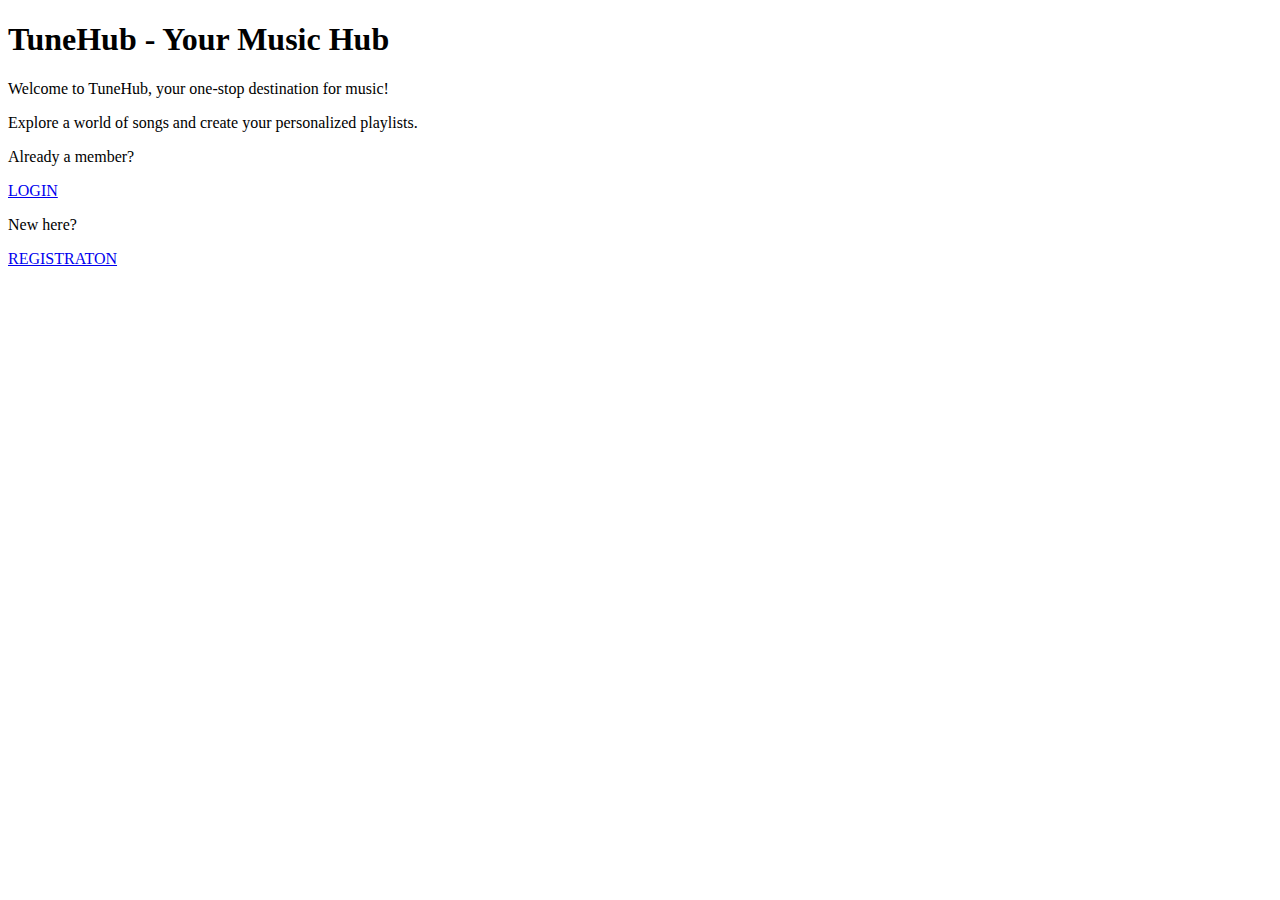
<file: TuneHub-master/TuneHub-master/src/main/resources/templates/index.html>
<!DOCTYPE html>
<html>
<head>
<meta charset="ISO-8859-1">
<title>Insert title here</title>

<link rel="stylesheet" th:href="@{/css/index.css}">
</head>
<body>
	<header>
        <h1>TuneHub - Your Music Hub</h1>
    </header>
	<div>
		 <p>Welcome to TuneHub, your one-stop destination for music!</p>
         <p>Explore a world of songs and create your personalized playlists.</p>
         <p>Already a member?</p>
		 <a href="login">LOGIN</a>
		 <p>New here?</p>
		 <a href="registration">REGISTRATON</a>
	</div>
	
</body>
</html>
</file>
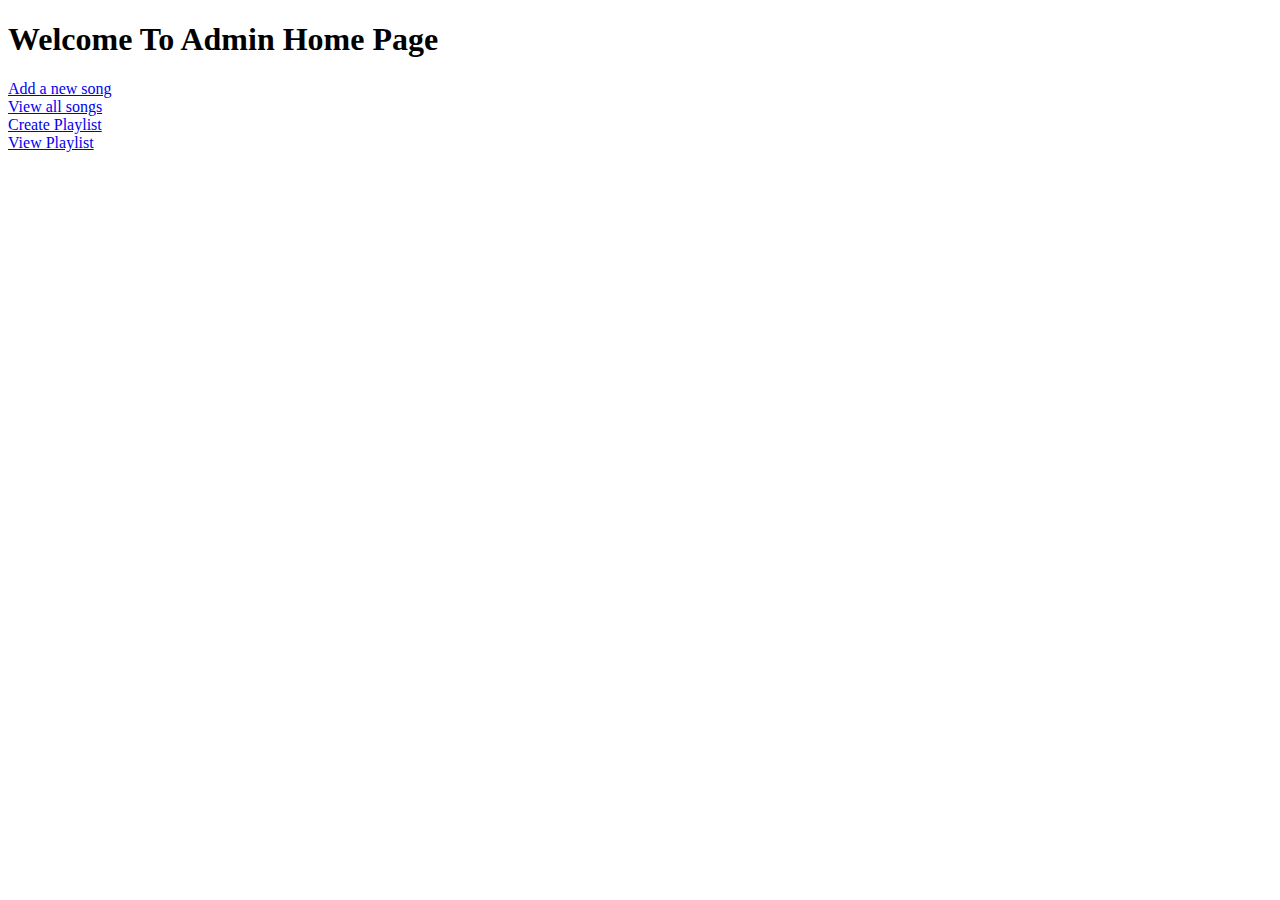
<file: TuneHub-master/TuneHub-master/src/main/resources/templates/adminHome.html>
<!DOCTYPE html>
<html>
<head>
<meta charset="ISO-8859-1">
<title>Insert title here</title>
</head>
<body>
	<h1>Welcome To Admin Home Page</h1>
	<a href="newSong">Add a new song</a>
	<br>
	<a href="viewSong">View all songs</a>
	<br>
	<a href="createPlaylist">Create Playlist</a>
	<br>
	<a href="viewPlaylist">View Playlist</a>
</body>
</html>
</file>
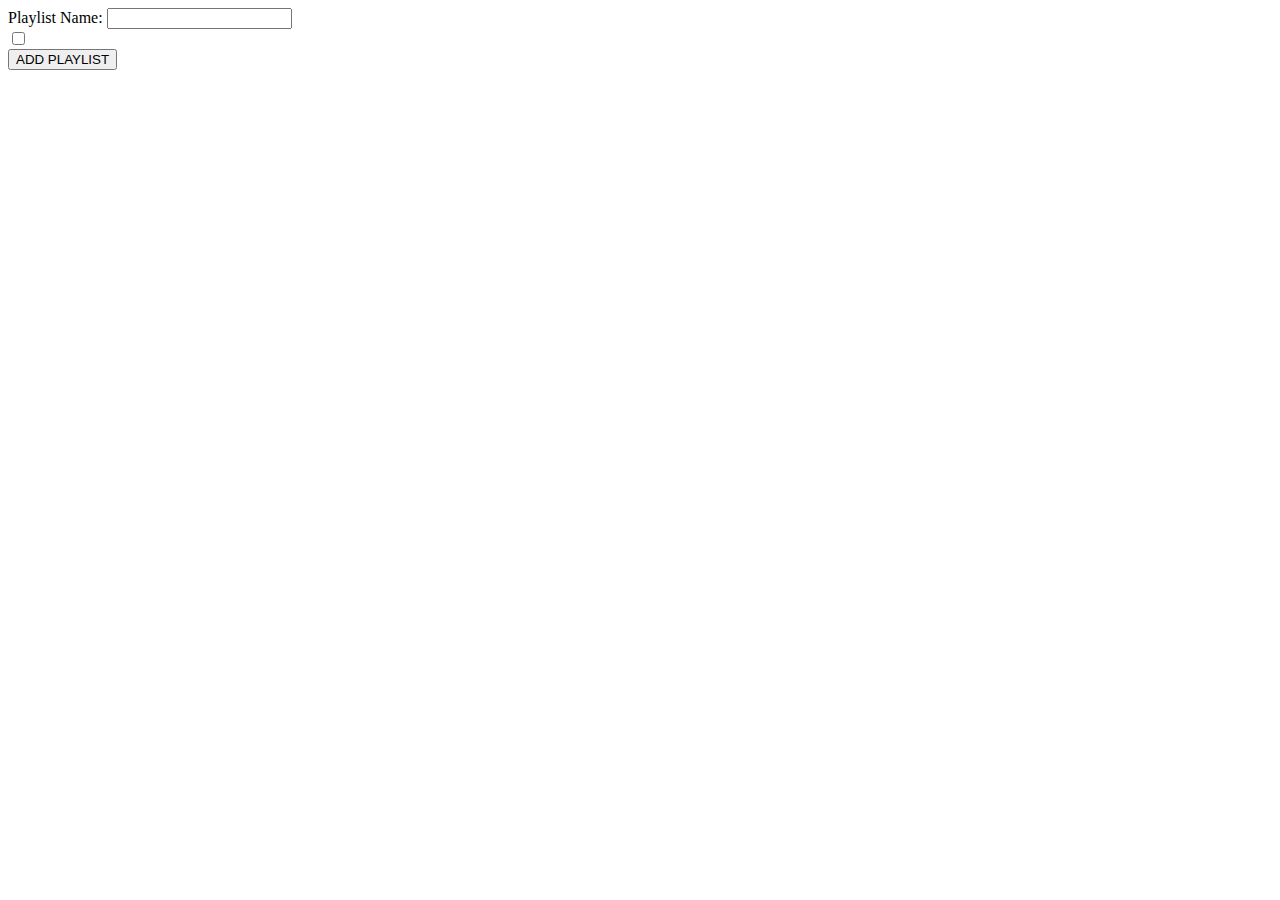
<file: TuneHub-master/TuneHub-master/src/main/resources/templates/createPlaylist.html>
<!DOCTYPE html>
<html>
<head>
<meta charset="ISO-8859-1">
<title>Insert title here</title>
</head>
<body>
	<form action="addPlaylist" method="post">
		<label>Playlist Name:</label>
		<input type="text" name="name"/>
		
		<br>
		
		<div th:each="song:${songs}">
			<input type="checkbox" th:name=song th:value="${song.id}"/>
			<label th:text="${song.name}"></label>
		</div>
		
		<input type="submit" value="ADD PLAYLIST"/>
	</form>
</body>
</html>
</file>
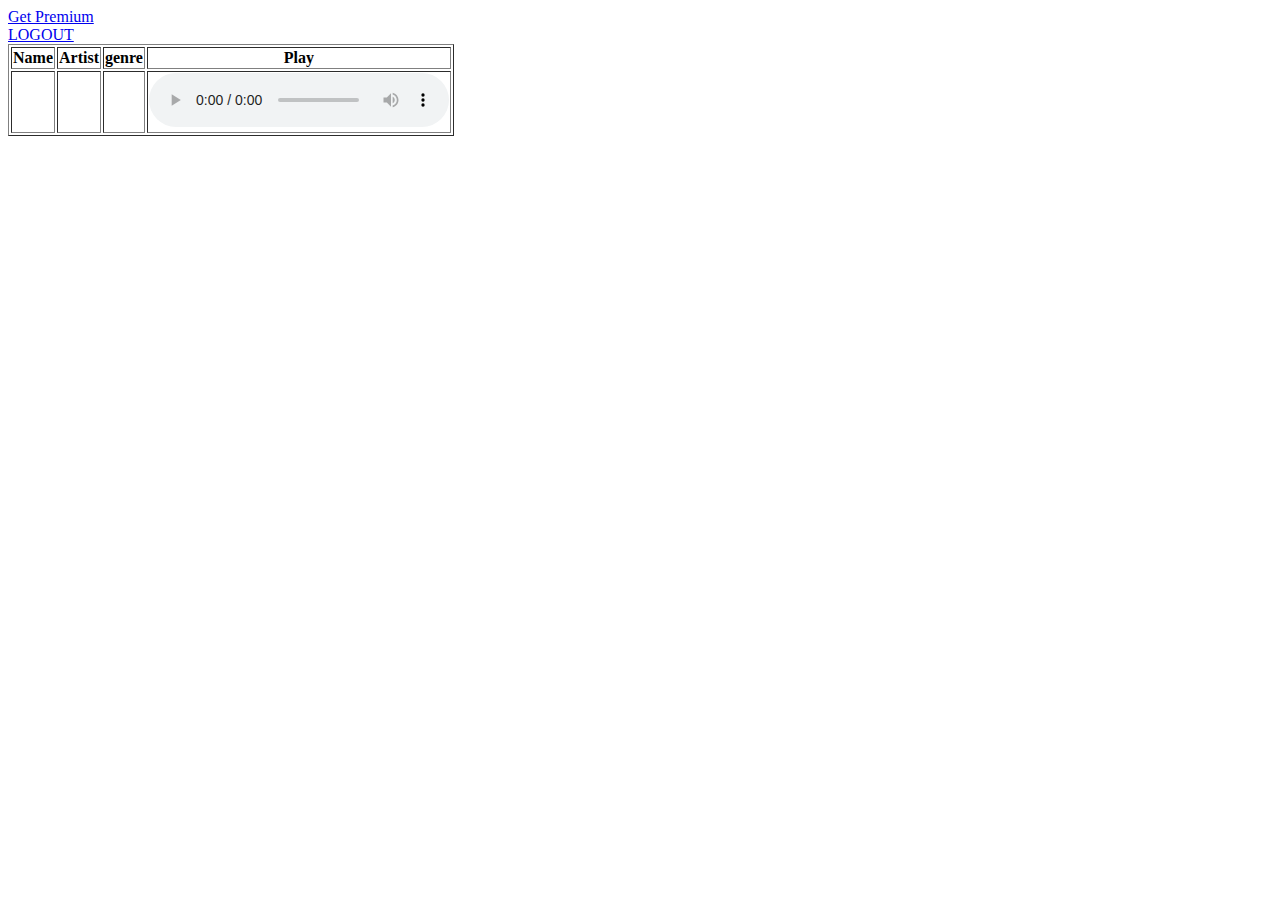
<file: TuneHub-master/TuneHub-master/src/main/resources/templates/customerHome.html>
<!DOCTYPE html>
<html>
<head>
<meta charset="ISO-8859-1">
<title>Insert title here</title>
</head>
<body>
	<div th:unless="${isPremium}" class="non-premium">
		<a href="pay">Get Premium</a>
		<br>
		<a href="logout">LOGOUT</a>
	</div>
	
	<div th:if="${isPremium}" class="premium">
	 	<table border="1">
		<thead>
			<tr>
				<th>Name</th>
				<th>Artist</th>
				<th>genre</th>
				<th>Play</th>
			</tr>
		</thead>
		
		<tbody>
			<tr th:each="song:${songs}">
				<td th:text="${song.name}"></td>
				<td th:text="${song.artist}"></td>
				<td th:text="${song.genre}"></td>
				<td>
					<audio controls>
     			 		<source th:src="${song.link}" type="audio/mpeg">
 			 		</audio>
				</td>
			</tr>
		</tbody>
	</table>
	</div>
</body>
</html>
</file>
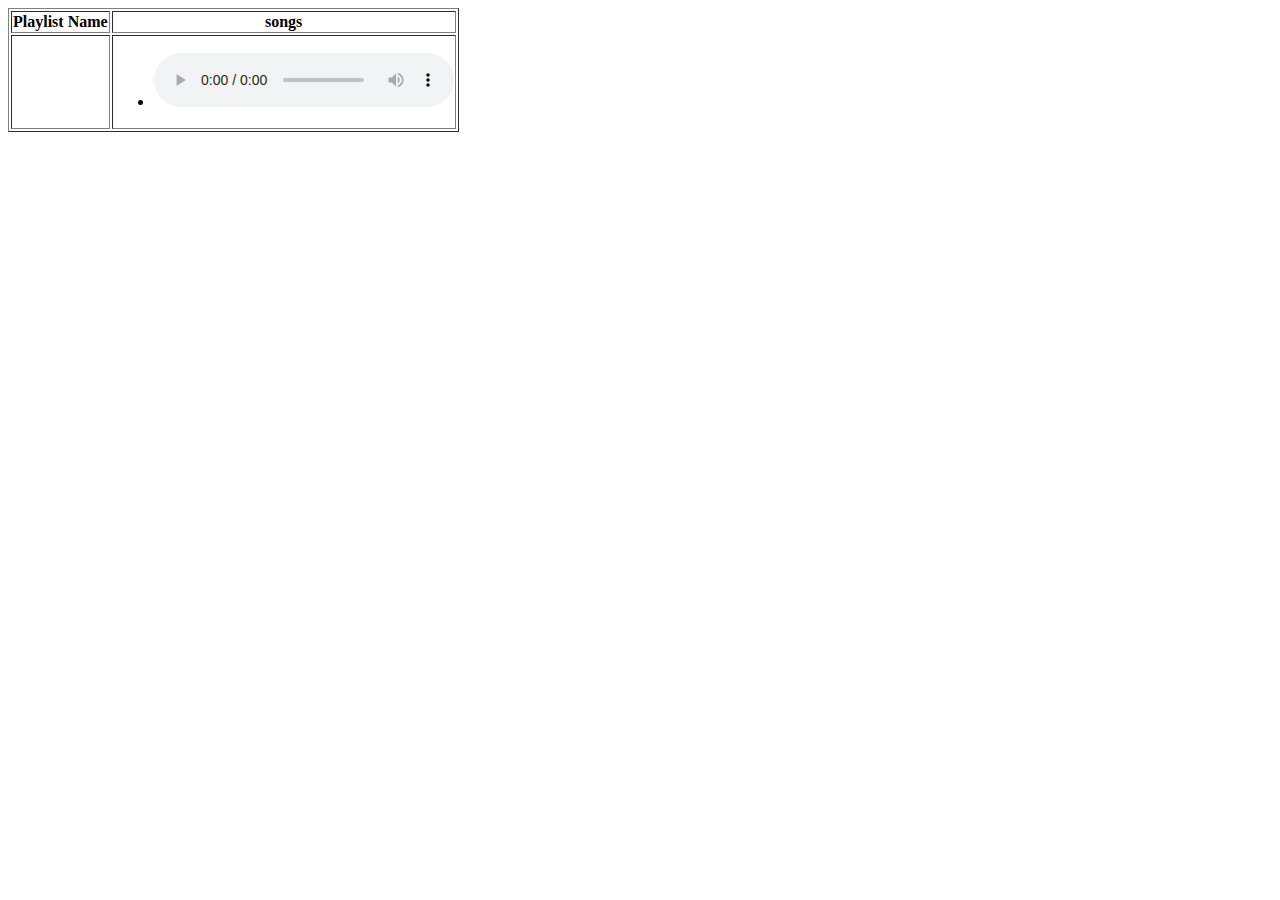
<file: TuneHub-master/TuneHub-master/src/main/resources/templates/displayPlaylist.html>
<!DOCTYPE html>
<html>
<head>
<meta charset="ISO-8859-1">
<title>Insert title here</title>
</head>
<body>
	<table border="1">
		<thead>
			<tr>
				<th>Playlist Name</th>
				<th>songs</th>
			</tr>
		</thead>
		
		<tbody>
			<tr th:each="plist:${playlist}">
				<td th:text="${plist.name}"></td>
				<td>
					<ul>
						<li th:each="songs:${plist.song}" >
							<span th:text="${songs.name}"></span>
							<audio controls>
     			 				<source th:src="${songs.link}" type="audio/mpeg">
 			 				</audio>
 			 			</li>
					</ul>
				</td>
				
			</tr>
		</tbody>
	</table>
</body>
</html>
</file>
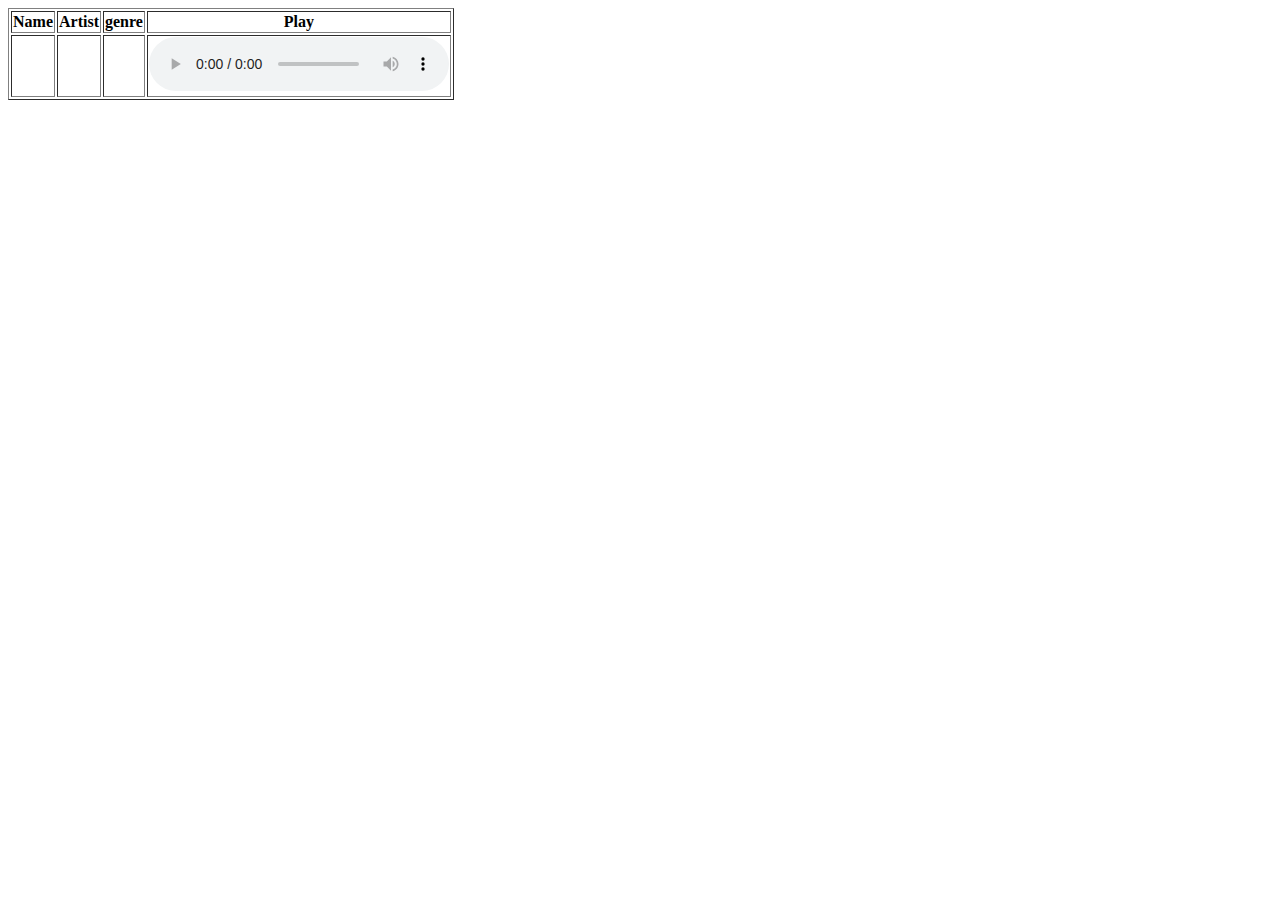
<file: TuneHub-master/TuneHub-master/src/main/resources/templates/displaysongs.html>
<!DOCTYPE html>
<html>
<head>
<meta charset="ISO-8859-1">
<title>Insert title here</title>
</head>
<body>
	<table border="1">
		<thead>
			<tr>
				<th>Name</th>
				<th>Artist</th>
				<th>genre</th>
				<th>Play</th>
			</tr>
		</thead>
		
		<tbody>
			<tr th:each="song:${songs}">
				<td th:text="${song.name}"></td>
				<td th:text="${song.artist}"></td>
				<td th:text="${song.genre}"></td>
				<td>
					<audio controls>
     			 		<source th:src="${song.link}" type="audio/mpeg">
 			 		</audio>
				</td>
			</tr>
		</tbody>
	</table>
</body>
</html>
</file>
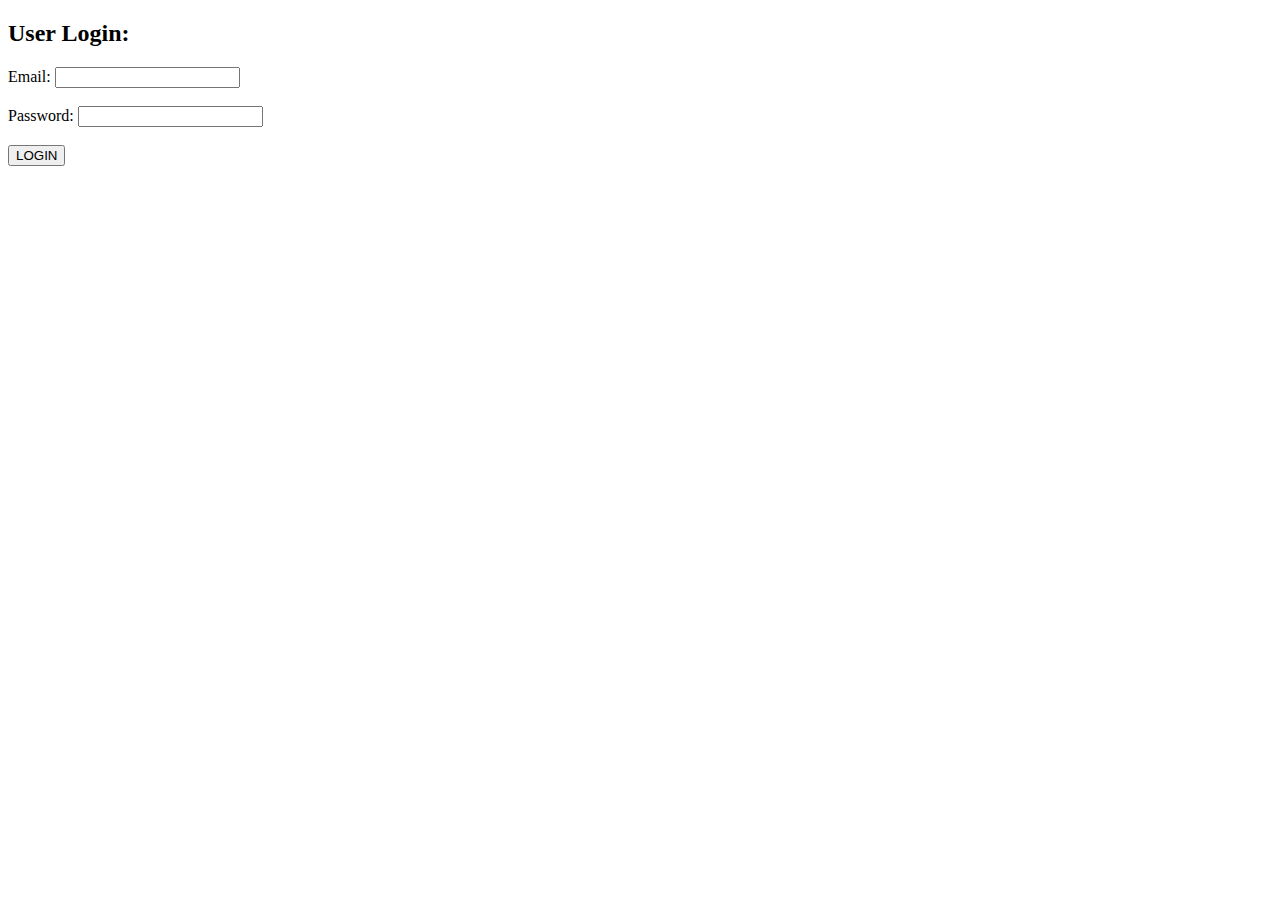
<file: TuneHub-master/TuneHub-master/src/main/resources/templates/login.html>
<!DOCTYPE html>
<html>
<head>
<meta charset="ISO-8859-1">
<title>Insert title here</title>
</head>
<body>
	<h2>User Login:</h2>
	<form action="validate" method="post">
		<label>Email: </label>
		<input type="email" name="email">
		<br>
		<br>
		<label>Password: </label>
		<input type="password" name="password">
		<br>
		<br>
		<input type="submit" value="LOGIN">
	</form>
</body>
</html>
</file>
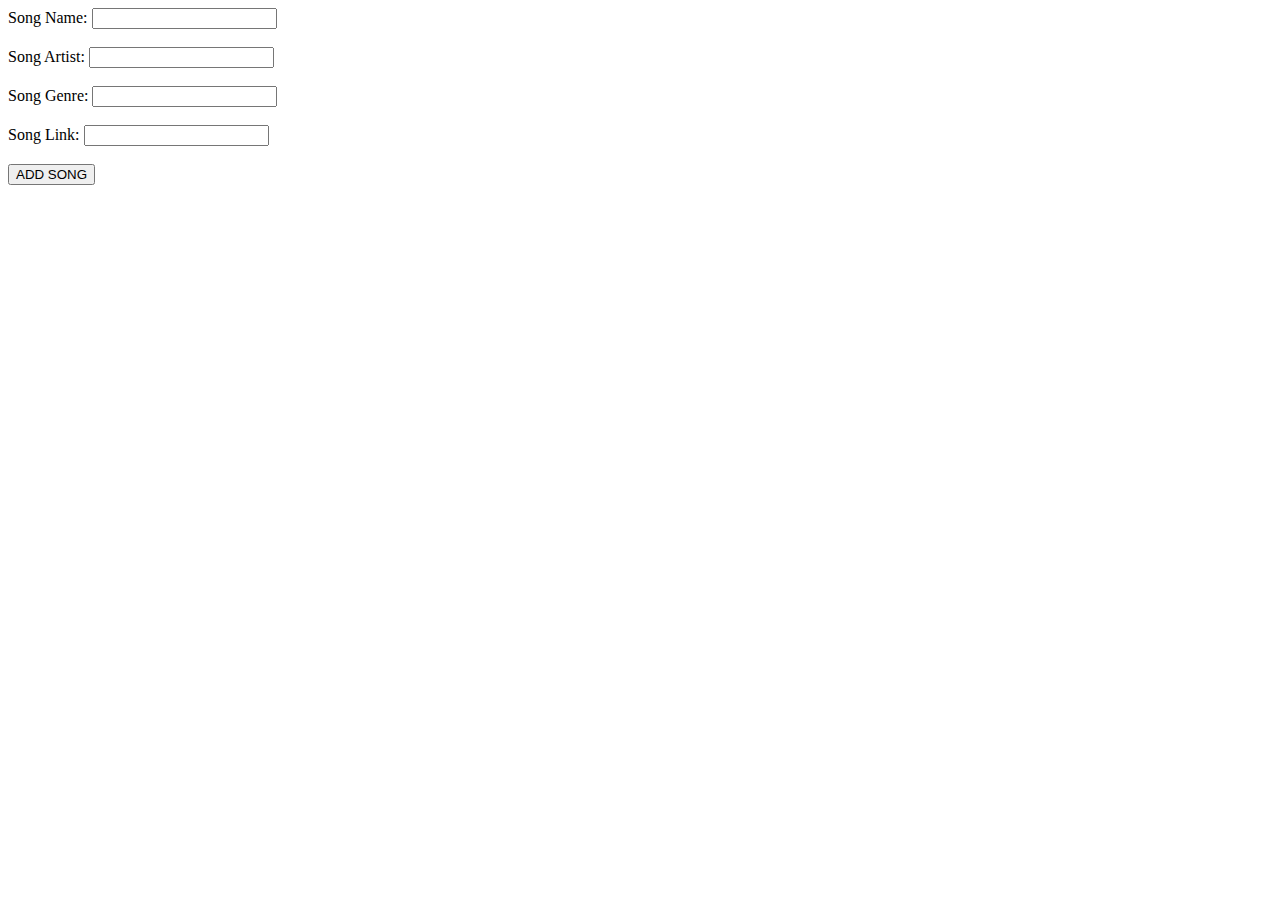
<file: TuneHub-master/TuneHub-master/src/main/resources/templates/newSong.html>
<!DOCTYPE html>
<html>
<head>
<meta charset="ISO-8859-1">
<title>Insert title here</title>
</head>
<body>
	<form action="addSong" method="post">
		<label>Song Name: </label>
		<input type="text" name="name">
		<br>
		<br>
		<label>Song Artist: </label>
		<input type="text" name="artist">
		<br>
		<br>
		<label>Song Genre: </label>
		<input type="text" name="genre">
		<br>
		<br>
		<label>Song Link: </label>
		<input type="text" name="link">
		<br>
		<br>
		<input type="submit" value="ADD SONG">
	</form>
</body>
</html>
</file>
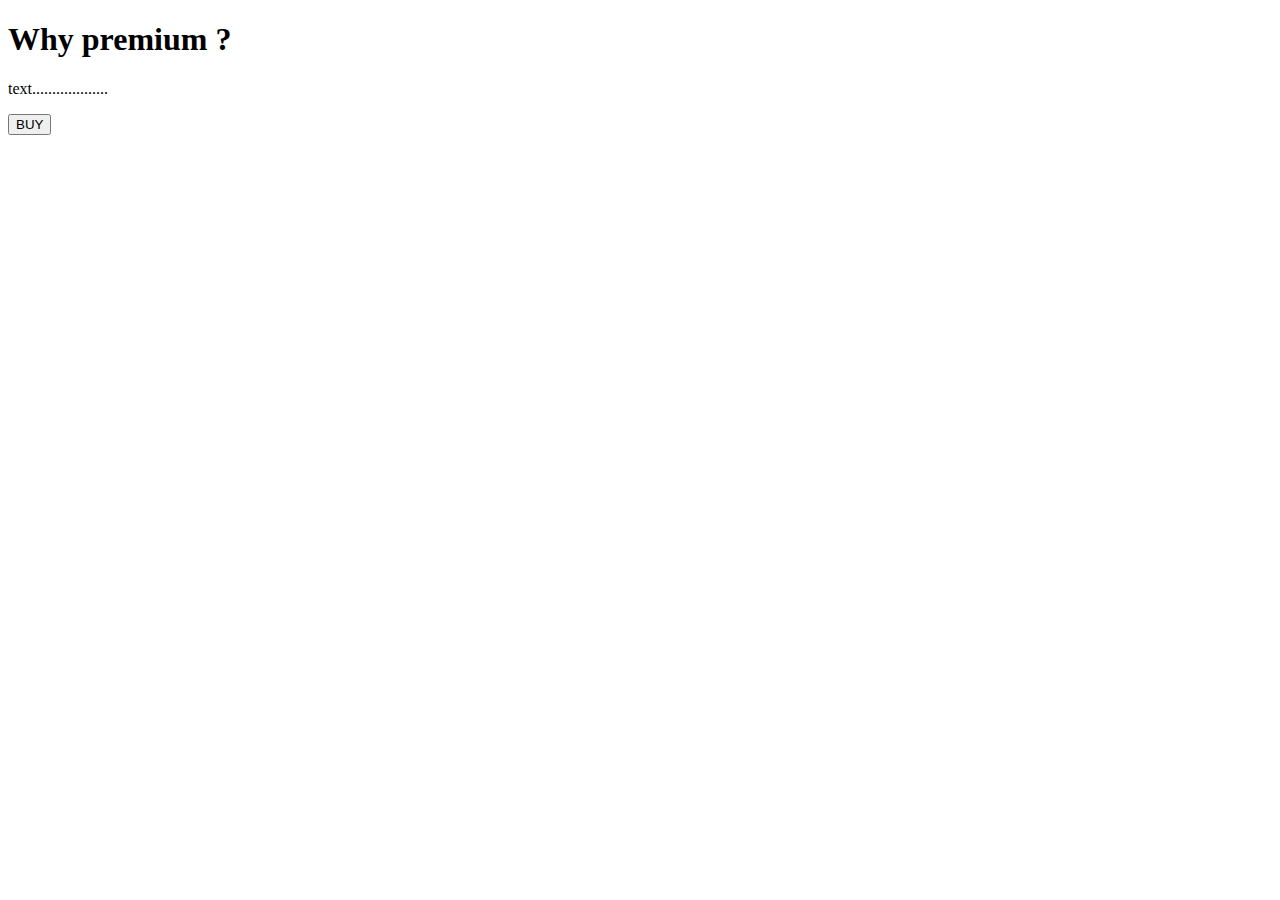
<file: TuneHub-master/TuneHub-master/src/main/resources/templates/pay.html>
<!DOCTYPE html>
<html xmlns:th="https://www.thymeleaf.org">
<head>
<meta charset="ISO-8859-1">
	
	<title>View Course</title>
	<script src="https://checkout.razorpay.com/v1/checkout.js"></script>
	<script src="https://code.jquery.com/jquery-3.5.1.min.js"></script>

</head>
<body>
<div>

		<h1>Why premium ? </h1>
		<p>text...................</p>
		
    	<form id="payment-form">
	        <button type="submit" class="buy-button" >BUY</button>
	    </form>
   
</div>

<script>
   $(document).ready(function() {
    $(".buy-button").click(function(e) {
        e.preventDefault();
        var form = $(this).closest('form');
        
        
        createOrder();
    });
});

function createOrder() {
	
    $.post("/createOrder")
        .done(function(order) {
            order = JSON.parse(order);
            var options = {
                "key": "rzp_test_zabR6Vr3Wm2Atk",
                "amount": order.amount_due.toString(),
                "currency": "INR",
                "name": "Tune Hub",
                "description": "Test Transaction",
                "order_id": order.id,
                "handler": function (response) {
                    verifyPayment(response.razorpay_order_id, response.razorpay_payment_id, response.razorpay_signature);
                },
                "prefill": {
                    "name": "Your Name",
                    "email": "test@example.com",
                    "contact": "9999999999"
                },
                "notes": {
                    "address": "Your Address"
                },
                "theme": {
                    "color": "#F37254"
                }
            };
            var rzp1 = new Razorpay(options);
            rzp1.open();
        })
        .fail(function(error) {
            console.error("Error:", error);
        });
}

function verifyPayment(orderId, paymentId, signature) {
     $.post("/verify", { orderId: orderId, paymentId: paymentId, signature: signature })
         .done(function(isValid) {
             if (isValid) {
                 alert("Payment Successful");
                 window.location.href='payment-success';
             } else {
                 alert("Payment Failed");
                 window.location.href='payment-failure';
             }
         })
         .fail(function(error) {
             console.error("Error:", error);
         });
}
</script>
</body>
</html>
</file>
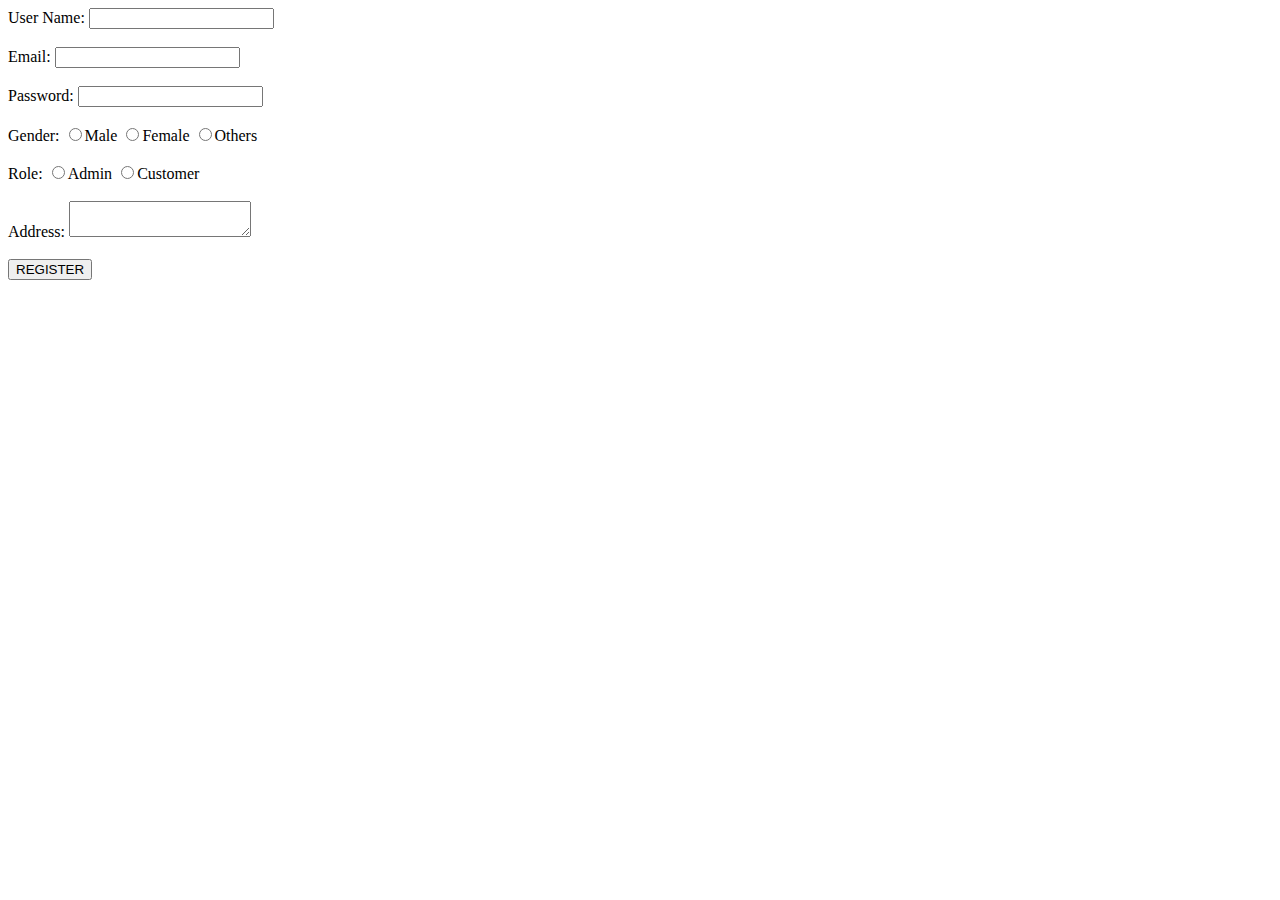
<file: TuneHub-master/TuneHub-master/src/main/resources/templates/registration.html>
<!DOCTYPE html>
<html>
<head>
<meta charset="ISO-8859-1">
<title>Insert title here</title>
<link rel="stylesheet" th:href="@{/css/registration.css}">

</head>
<body>
	
	<form action="register" method="post">
		<label>User Name: </label>
		<input type="text" name="username" required>
		<br>
		<br>
		<label>Email: </label>
		<input type="email" name="email" required="required">
		<br>
		<br>
		<label>Password: </label>
		<input type="password" name="password" required="required">
		<br>
		<br>
		<label>Gender: </label>
		<input type="radio" value="Male" name="gender">Male
		<input type="radio" value="Female" name="gender">Female
		<input type="radio" value="Others" name="gender">Others		
		<br>
		<br>
		<label>Role: </label>
		<input type="radio" value="Admin" name="role">Admin
		<input type="radio" value="Customer" name="role">Customer
		<br>
		<br>
		<label>Address: </label>
		<textarea name="address"></textarea>
		<br>
		<br>	
		<input type="submit" value="REGISTER">
	</form>
</body>
</html>
</file>
